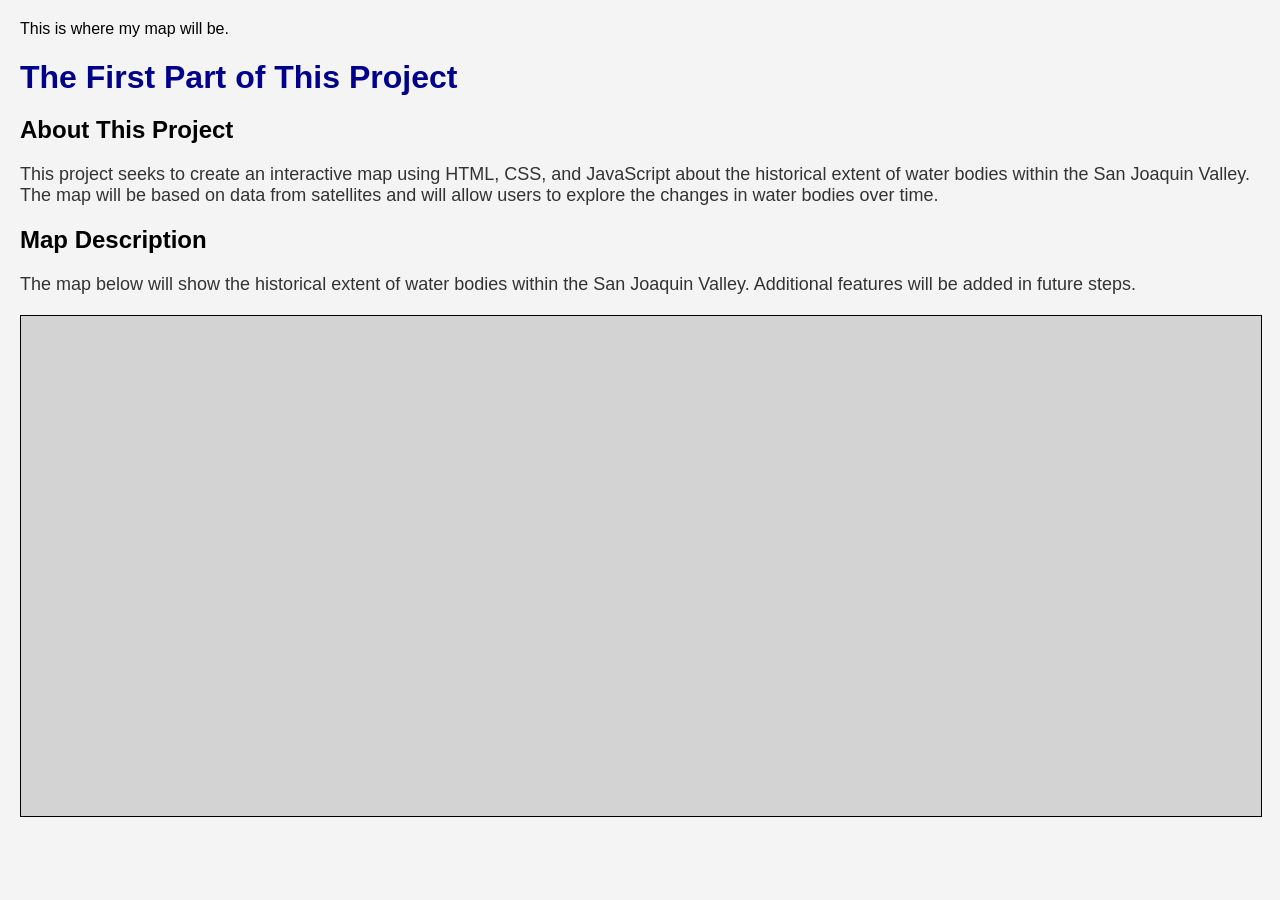
<file: Chapter01/index.html>
<!DOCTYPE html>
<html lang="en">


    <head>
        <meta charset="utf-8">
        <meta name="viewport" content="width=device-width">
            <title></title>

        <!--put your external stylesheet links here-->
        <link rel="stylesheet" href="css/style.css">
        <!--[if IE<9]>
            <link rel="stylesheet" href="css/style.ie.css">
        <![endif]-->
        
        <!--you can also place internal styles here
        place these within <style> tags-->
        
        <style>
        #mydiv {
            background-color: red;
            width: 80%;
            margin: 0 auto;
            height: 100px;
        }
        </style>
        
    </head>
    <body>
        <div id="mymap">
            This is where my map will be.
        </div>
        <script>
            var mydiv = document.getElementById("mydiv");
            mydiv.addEventListener("click", function(){
                alert("Hello World!");
            });
        </script>
    </body>

    <h1>The First Part of This Project</h1>

    <h2>About This Project</h2>
    <p>
        This project seeks to create an interactive map using HTML, CSS, and JavaScript about the
        historical extent of water bodies within the San Joaquin Valley. The map will be based on data 
        from satellites and will allow users to explore the changes in water bodies over time.
    </p>

    <h2>Map Description</h2>
    <p>
        The map below will show the historical extent of water bodies within the San Joaquin Valley.
        Additional features will be added in future steps.
    </p>

    <!-- Map container -->
    <div id="map" style="width: 100%; height: 500px; border: 1px solid black;">
        <!-- The web map will be inserted here later -->
    </div>

</html>
</file>
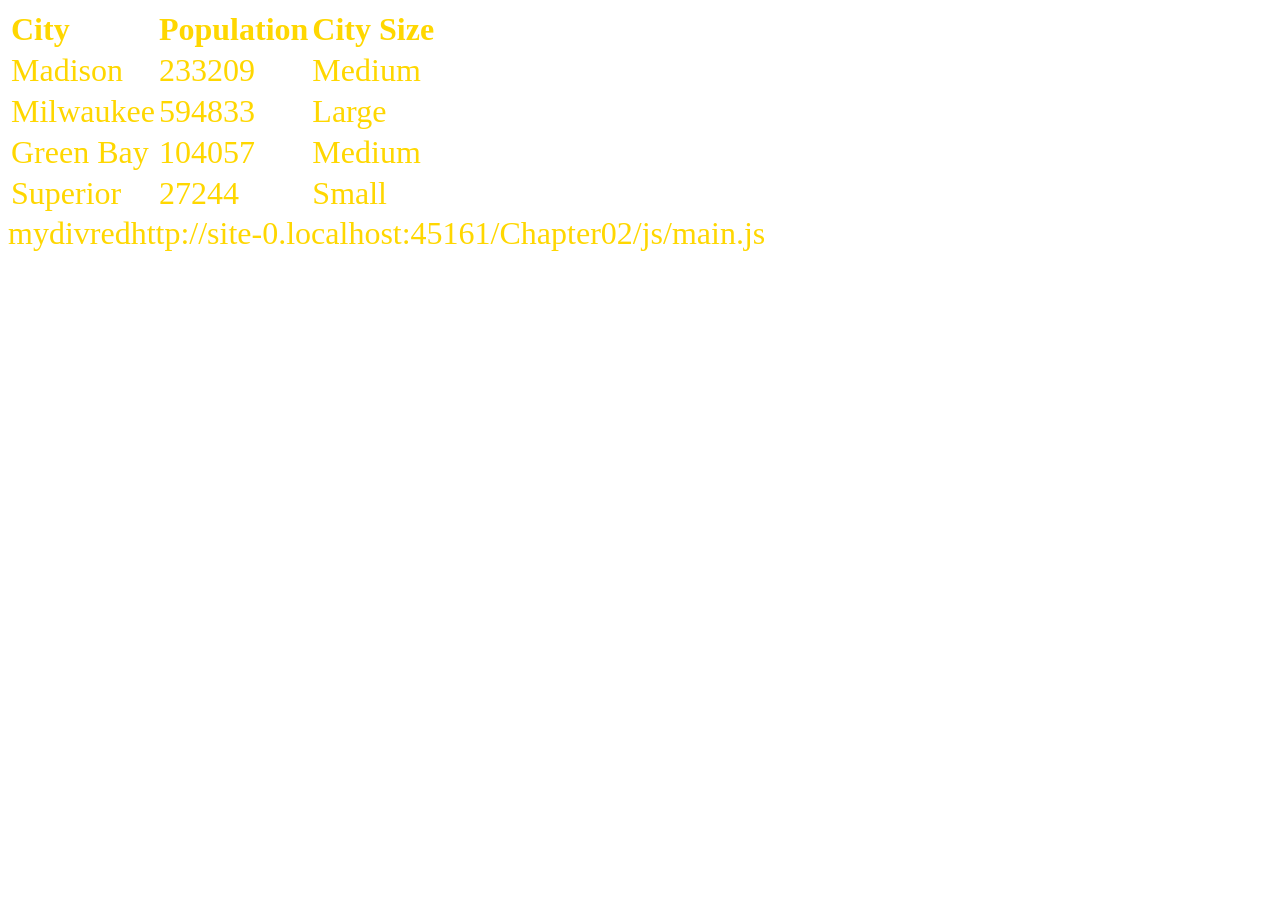
<file: Chapter02/index.html>
<!DOCTYPE html>
<html lang="en">
    <head>
        <meta charset="utf-8">
        <meta name="viewport" content="width=device-width">
            <title></title>

        <!--put your external stylesheet links here-->
        <link rel="stylesheet" href="css/style.css">
        <!--[if IE<9]>
            <link rel="stylesheet" href="css/style.ie.css">
        <![endif]-->

         <!--you can also place internal styles here;
             place these within <style> tags-->
        
    </head>

    <body>
        <!--put your initial page content here-->
<div id="mydiv"></div> 


        <!--you can also use this space for internal scripts;
        place these within <script> tags-->

        <!--put your external script links here-->
        <script type="text/javascript" src="js/main.js"></script>
    </body>
</html>
</file>
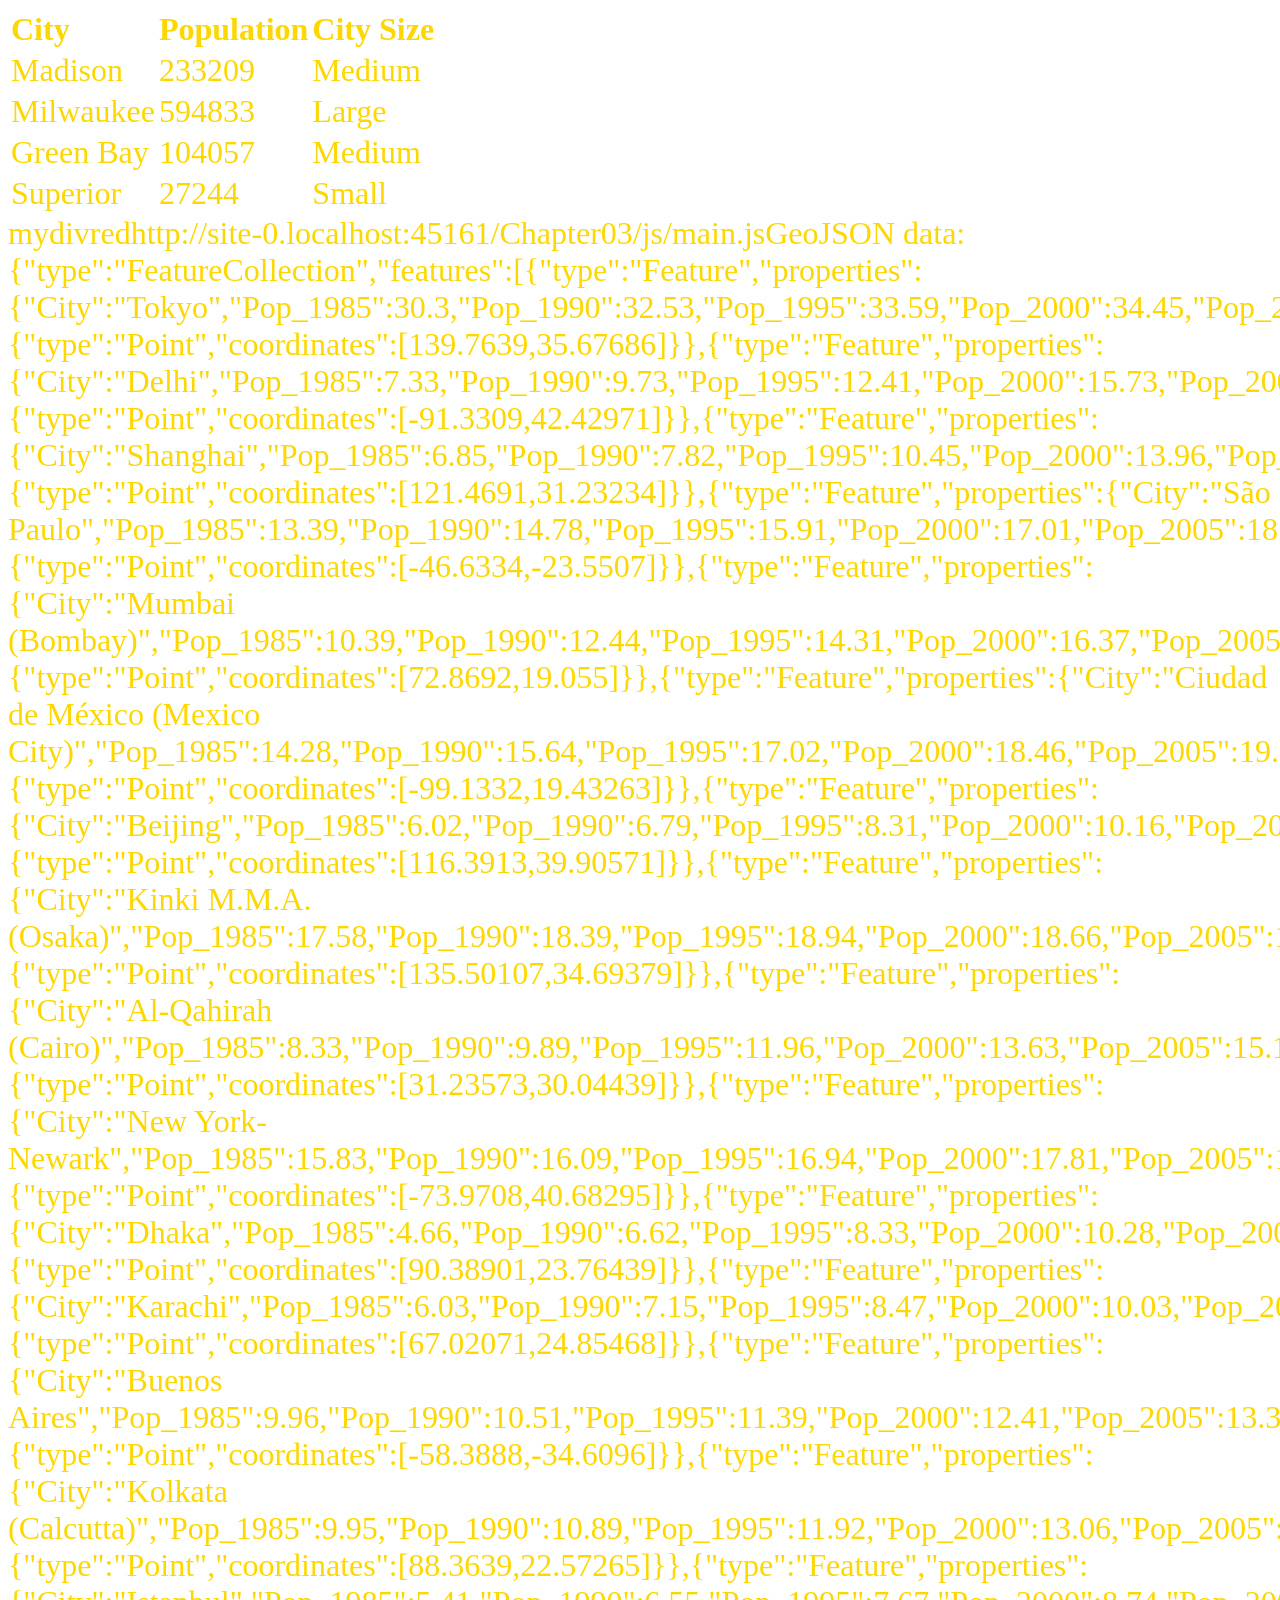
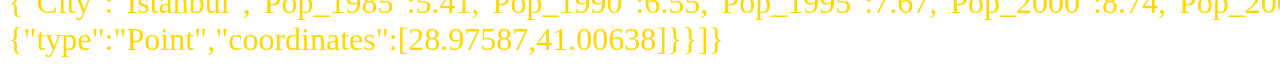
<file: Chapter03/index.html>
<!DOCTYPE html>
<html lang="en">
    <head>
        <meta charset="utf-8">
        <meta name="viewport" content="width=device-width">
            <title></title>

        <!--put your external stylesheet links here-->
        <link rel="stylesheet" href="css/style.css">
        <!--[if IE<9]>
            <link rel="stylesheet" href="css/style.ie.css">
        <![endif]-->

         <!--you can also place internal styles here;
             place these within <style> tags-->
        
    </head>

    <body>
        <!--put your initial page content here-->
<div id="mydiv"></div> 


        <!--you can also use this space for internal scripts;
        place these within <script> tags-->

        <!--put your external script links here-->
        <script type="text/javascript" src="js/main.js"></script>
         <!-- <script type="text/javascript" src="debug_ajax.js"></script> -->
    </body>
</html>
</file>
<file: Chapter01/css/style.css>
/* Stylesheet by Adan Amer, 2026 */
body {
    font-family: Arial, sans-serif;
    margin: 20px;
    background-color: #f4f4f4;
}

/* Style headings */
h1 {
    color: darkblue;    /* Font color */
    font-size: 32px;      /* Font size */
    margin-bottom: 10px; /* Space below the heading */
}

/* Style paragraphs */
p {
    font-size: 18px;
    color: #333;
}

#map {
    width: 100%;
    height: 400px;
    background-color: lightgray;  /* Makes it visible */
    border: 2px solid black;
    margin-top: 20px;
}
</file>
<file: Chapter02/css/style.css>
/*Add CSS styles here*/
</file>
<file: Chapter03/css/style.css>
/*Add CSS styles here*/
</file>
